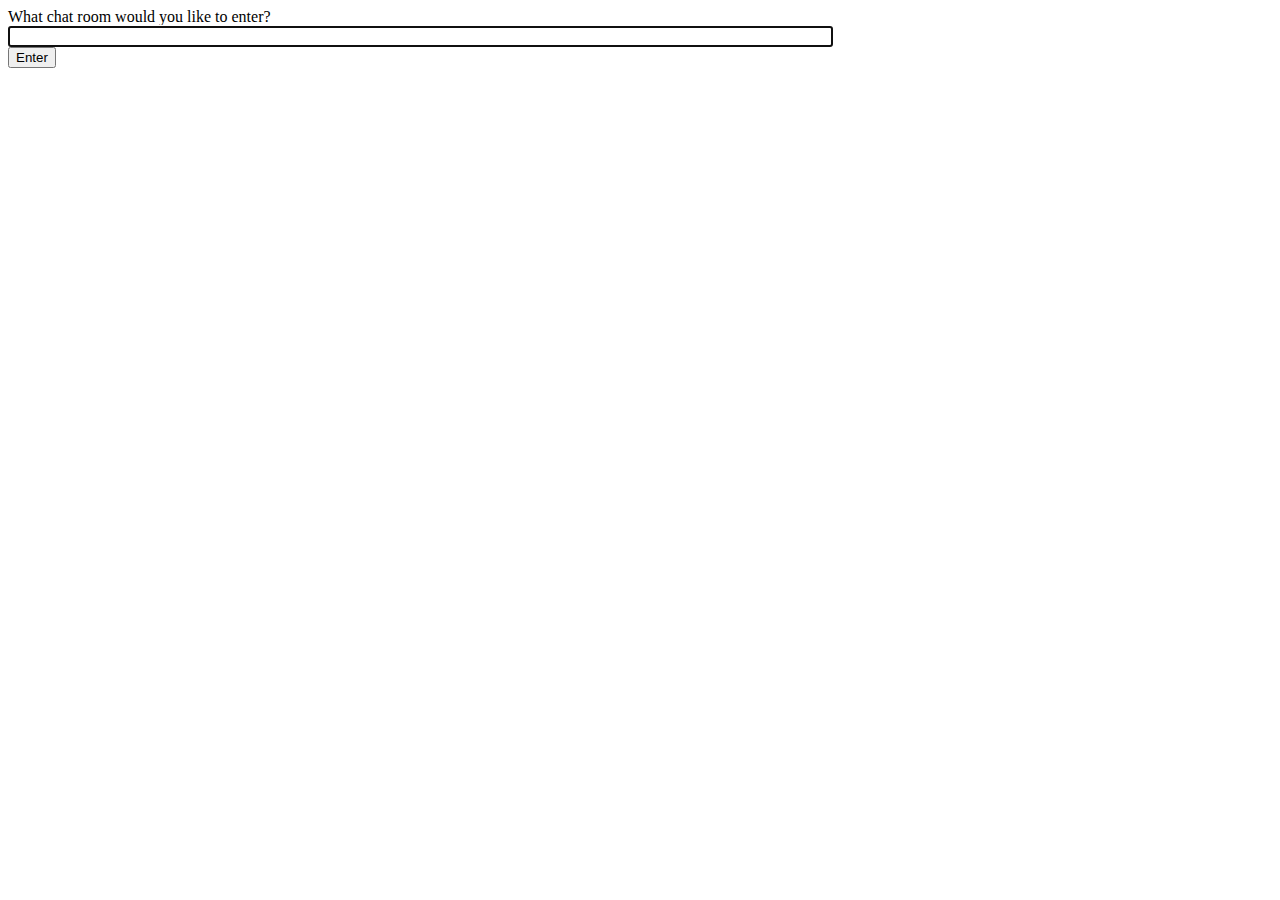
<file: communication/templates/communication/index.html>
<!-- chat/templates/chat/index.html -->
<!DOCTYPE html>
<html>
<head>
    <meta charset="utf-8"/>
    <title>Chat Rooms</title>
</head>
<body>
    What chat room would you like to enter?<br>
    <input id="room-name-input" type="text" size="100"><br>
    <input id="room-name-submit" type="button" value="Enter">

    <script>
        document.querySelector('#room-name-input').focus();
        document.querySelector('#room-name-input').onkeyup = function(e) {
            if (e.keyCode === 13) {  // enter, return
                document.querySelector('#room-name-submit').click();
            }
        };

        document.querySelector('#room-name-submit').onclick = function(e) {
            var roomName = document.querySelector('#room-name-input').value;
            window.location.pathname = '/chat/' + roomName + '/';
        };
    </script>
</body>
</html>
</file>
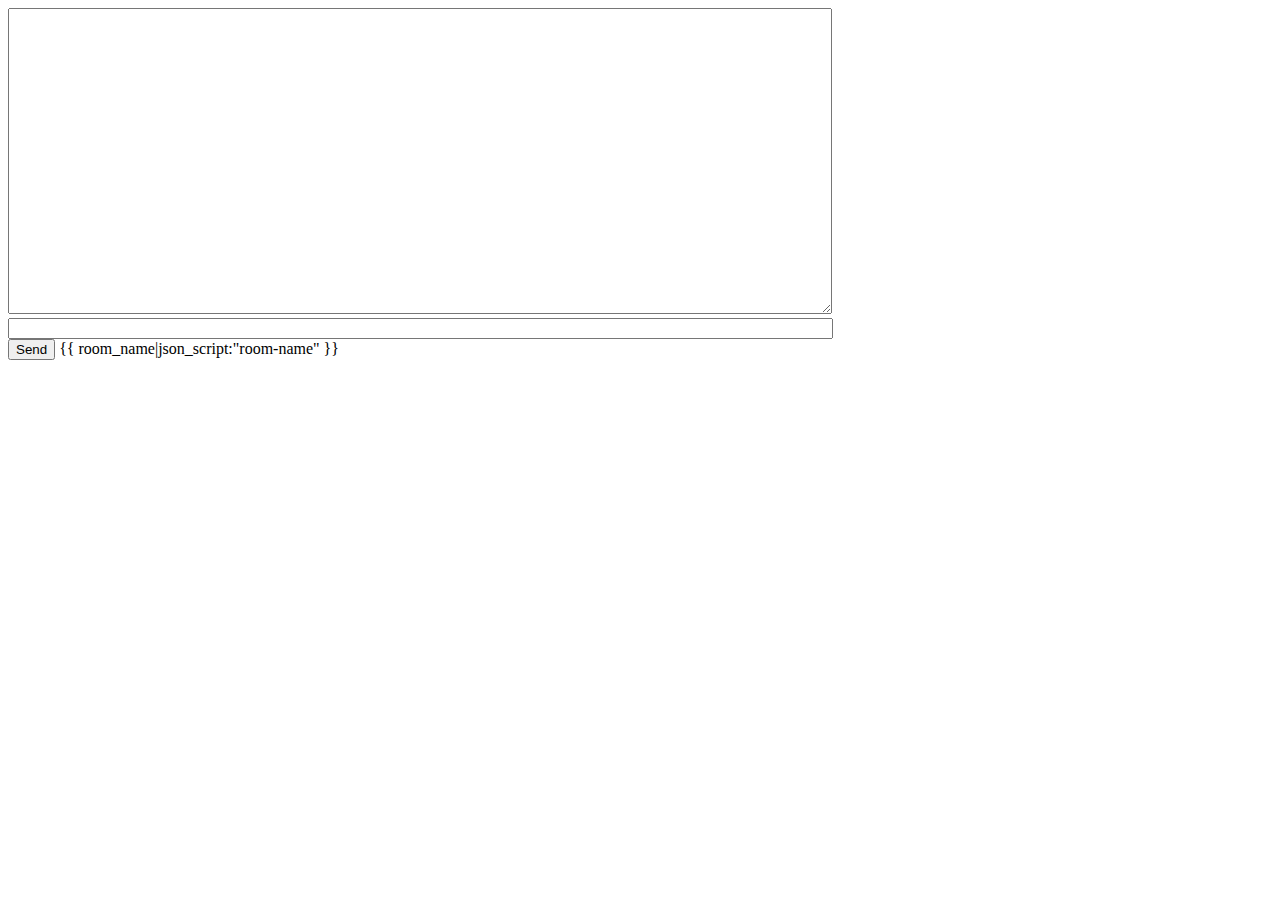
<file: communication/templates/communication/room.html>
<!-- chat/templates/chat/room.html -->
<!DOCTYPE html>
<html>
<head>
    <meta charset="utf-8"/>
    <title>Chat Room</title>
</head>
<body>
    <textarea id="chat-log" cols="100" rows="20"></textarea><br>
    <input id="chat-message-input" type="text" size="100"><br>
    <input id="chat-message-submit" type="button" value="Send">
    {{ room_name|json_script:"room-name" }}
    <script>
        const roomName = JSON.parse(document.getElementById('room-name').textContent);

        const chatSocket = new WebSocket(
            'ws://'
            + window.location.host
            + '/ws/chat/'
            + roomName
            + '/'
        );

        chatSocket.onmessage = function(e) {
            const data = JSON.parse(e.data);
            document.querySelector('#chat-log').value += (data.message + '\n');
        };

        chatSocket.onclose = function(e) {
            console.error('Chat socket closed unexpectedly');
        };

        document.querySelector('#chat-message-input').focus();
        document.querySelector('#chat-message-input').onkeyup = function(e) {
            if (e.keyCode === 13) {  // enter, return
                document.querySelector('#chat-message-submit').click();
            }
        };

        document.querySelector('#chat-message-submit').onclick = function(e) {
            const messageInputDom = document.querySelector('#chat-message-input');
            const message = messageInputDom.value;
            chatSocket.send(JSON.stringify({
                'message': message
            }));
            messageInputDom.value = '';
        };
    </script>
</body>
</html>
</file>
